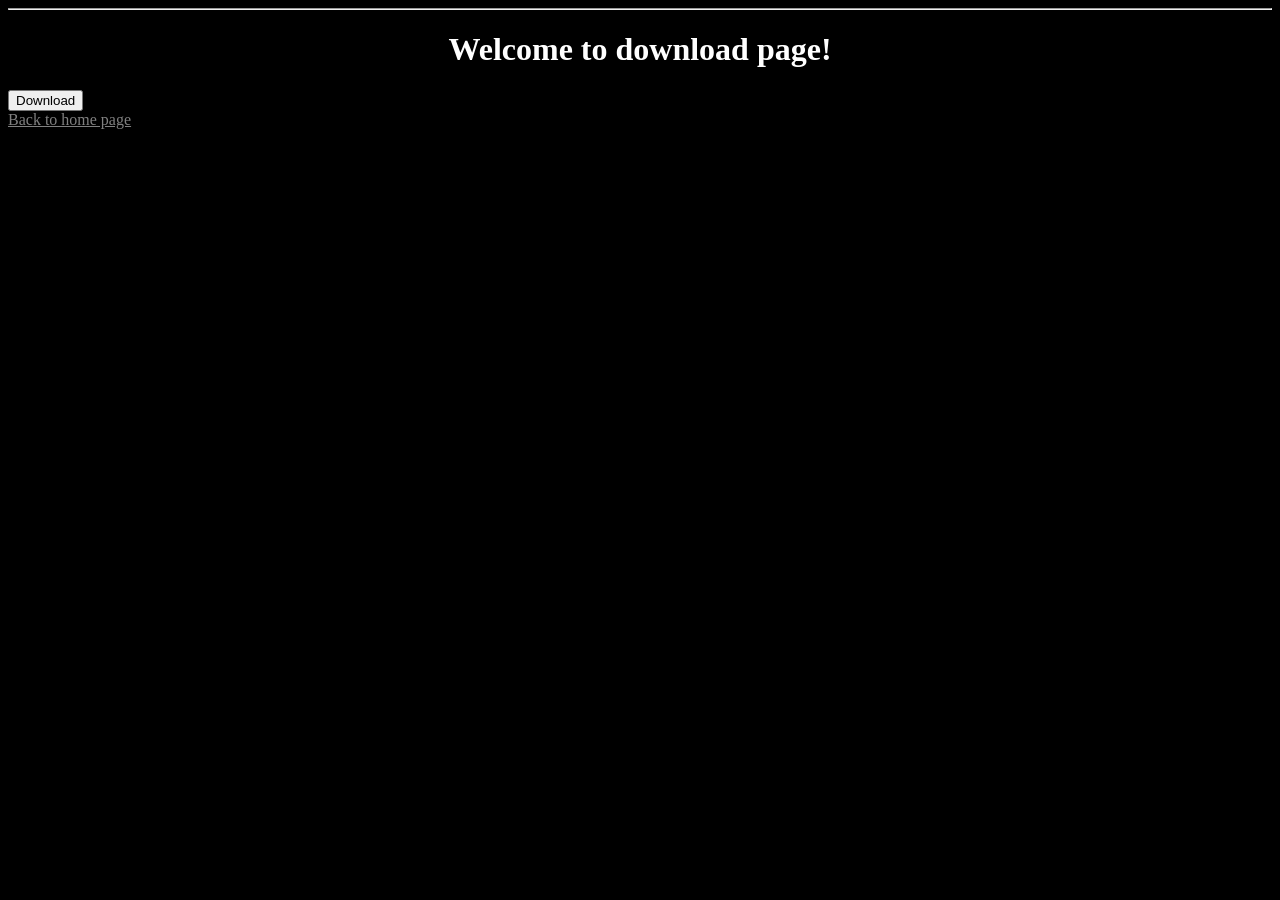
<file: download.html>
<!DOCTYPE html>
<html>
  <head>
    <title>Download page</title>
    <link rel="stylesheet" href="style.css">
  </head>
  <body>
    <hr>
    <h1 style="text-align: center;">Welcome to download page!</h1>

    <section>
      <button id="nofiles">Download</button>
    </section>
    
    <section>
      <nav>
        <a href="index.html">Back to home page</a>
      </nav>
    </section>
    <script>
      let msg = document.getElementById("nofiles");
            msg.onclick = function(){
                alert("No file to download, sorry!");
            };
    </script>
  </body>
</html>
</file>
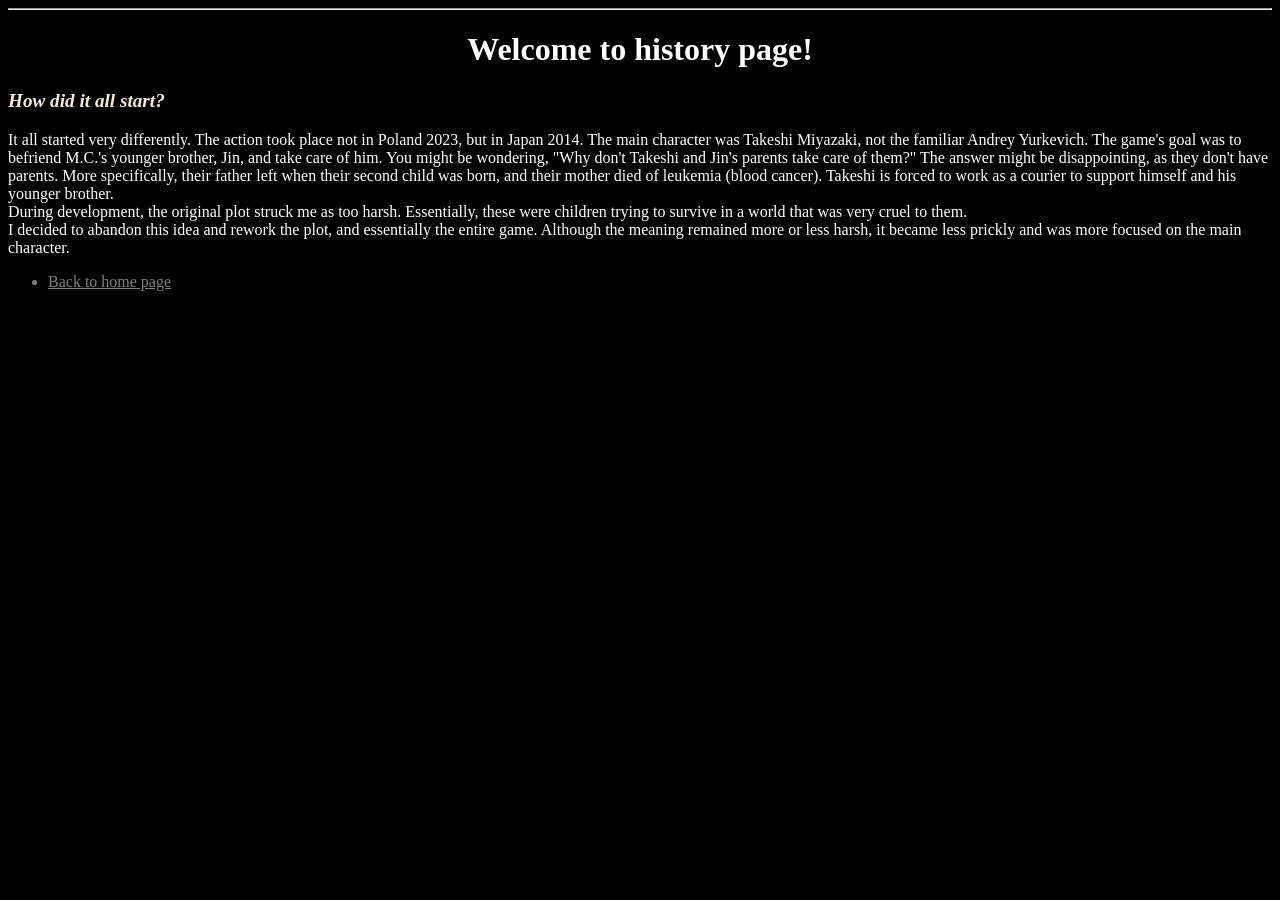
<file: history.html>
<!DOCTYPE>
<html>
    <head>
        <title>History page</title>
        <link rel="stylesheet" href="style.css">
    </head>
    <body>
        <hr>
        <h1 style="text-align: center;">Welcome to history page!</h1>
        
        <section>
            <h3>How did it all start?</h3>
            <p>It all started very differently. The action took place not in Poland 2023, but in Japan 2014. The main character was Takeshi Miyazaki, not the familiar Andrey Yurkevich. The game's goal was to befriend M.C.'s younger brother, Jin, and take care of him. You might be wondering, "Why don't Takeshi and Jin's parents take care of them?" The answer might be disappointing, as they don't have parents. More specifically, their father left when their second child was born, and their mother died of leukemia (blood cancer). Takeshi is forced to work as a courier to support himself and his younger brother.
<br>During development, the original plot struck me as too harsh. Essentially, these were children trying to survive in a world that was very cruel to them.
<br>I decided to abandon this idea and rework the plot, and essentially the entire game. Although the meaning remained more or less harsh, it became less prickly and was more focused on the main character.</p>
        </section>
        
        <section>
            <nav>
                <ul>
                    <li><a href="index.html">Back to home page</a></li>
                </ul>
            </nav>
        </section>
    </body> 
</html>
</file>
<file: style.css>
body {
  background-color: black;
  color: white;
}

a {
  color: grey;
}

h3 {
  color: antiquewhite;
  font-style: italic;
  font-size: larger;
}

li {
  color: grey;
}

nav {
  color: grey;
}
</file>
